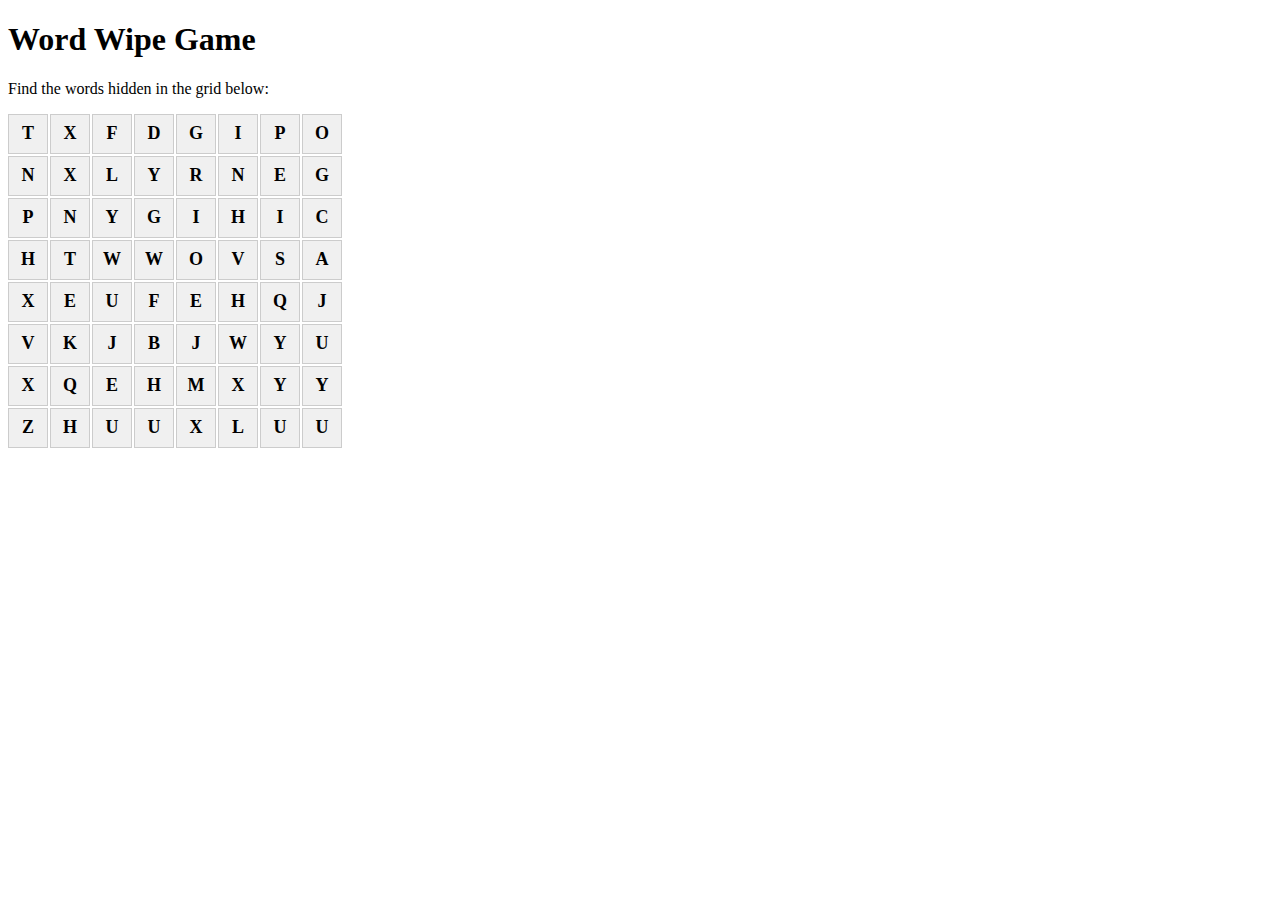
<file: eight.html>
<!DOCTYPE html>
<html>
<head>
    <title>Word Wipe Game</title>
    <style>
        /* Add your CSS styles here */
        /* For example, you can style the game grid with borders and colors */
        /* Customize the appearance to your liking */

        #grid {
            display: grid;
            grid-template-columns: repeat(8, 40px);
            grid-template-rows: repeat(8, 40px);
            gap: 2px;
        }

        .cell {
            display: flex;
            align-items: center;
            justify-content: center;
            font-size: 18px;
            font-weight: bold;
            border: 1px solid #ccc;
            background-color: #f0f0f0;
        }

        .selected {
            background-color: yellow;
        }

        .matched {
            background-color: green;
        }
    </style>
</head>
<body>
    <h1>Word Wipe Game</h1>
    <p>Find the words hidden in the grid below:</p>

    <div id="grid">
        <!-- This is where the game grid will be generated -->
    </div>

    <script>
        // Add your JavaScript code here
        const words = ['A','B','C','WORD', 'WIPE', 'GAME', 'HTML5', 'CSS3', 'JAVASCRIPT', 'ONCLICK', 'MATCH', 'ARRAY'];
        let selectedWord = '';
        let timer;

        function generateGrid() {
            const grid = document.getElementById('grid');

            for (let i = 0; i < 8; i++) {
                for (let j = 0; j < 8; j++) {
                    const cell = document.createElement('div');
                    cell.classList.add('cell');
                    cell.dataset.row = i;
                    cell.dataset.col = j;
                    cell.textContent = randomLetter();
                    grid.appendChild(cell);
                }
            }
        }

        function randomLetter() {
            const alphabet = 'ABCDEFGHIJKLMNOPQRSTUVWXYZ';
            return alphabet[Math.floor(Math.random() * alphabet.length)];
        }

        function checkWordMatch() {
            const grid = document.getElementById('grid');
            const cells = grid.getElementsByClassName('selected');

            let selectedText = '';
            for (const cell of cells) {
                selectedText += cell.textContent;
            }

            if (words.includes(selectedText)) {
                for (const cell of cells) {
                    cell.classList.add('matched');
                }
                alert(`Match: ${selectedText}`);
                setTimeout(removeMatchedWord, 3000);
            } else {
                for (const cell of cells) {
                    cell.classList.remove('selected');
                }
            }
        }

        function removeMatchedWord() {
            const grid = document.getElementById('grid');
            const cells = grid.getElementsByClassName('matched');

            for (const cell of cells) {
                cell.textContent = '';
                cell.classList.remove('matched');
            }

            fillBlankCells();
        }

        function fillBlankCells() {
            const grid = document.getElementById('grid');
            const cells = grid.getElementsByClassName('cell');

            for (let j = 0; j < 8; j++) {
                const upperCells = [];
                for (let i = 0; i < 8; i++) {
                    const cell = cells[i * 8 + j];
                    if (!cell.textContent) {
                        upperCells.push(cell);
                    } else if (upperCells.length > 0) {
                        const blankCell = upperCells.pop();
                        blankCell.textContent = cell.textContent;
                        blankCell.classList.add('matched'); // Temporary class to animate filling
                        cell.textContent = '';
                        cell.classList.remove('matched');
                    }
                }

                for (const cell of upperCells) {
                    cell.textContent = randomLetter();
                    cell.classList.add('matched'); // Temporary class to animate filling
                }
            }

            setTimeout(() => {
                const matchedCells = grid.getElementsByClassName('matched');
                for (const cell of matchedCells) {
                    cell.classList.remove('matched');
                }
            }, 1000);
        }

        function selectWord(event) {
            const target = event.target;
            if (target.classList.contains('cell')) {
                target.classList.add('selected');

                // Update selectedWord with current selection
                const selectedCells = document.getElementsByClassName('selected');
                selectedWord = '';
                for (const cell of selectedCells) {
                    selectedWord += cell.textContent;
                }
            }
        }

        const grid = document.getElementById('grid');
        generateGrid();

        grid.addEventListener('mousedown', selectWord);
        grid.addEventListener('mouseover', selectWord);
        grid.addEventListener('mouseup', checkWordMatch);
    </script>
</body>
</html>
</file>
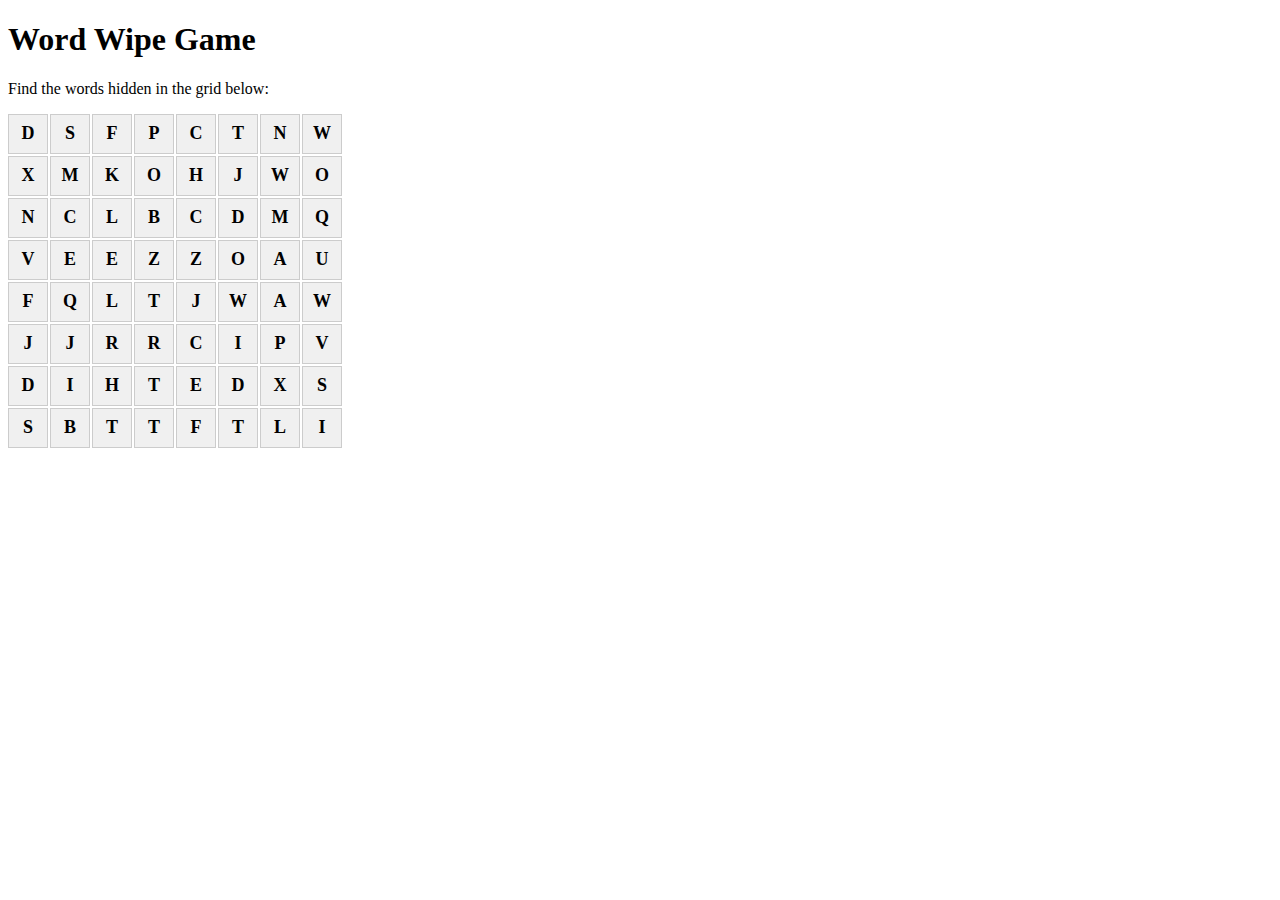
<file: five.html>
<!DOCTYPE html>
<html>
<head>
    <title>Word Wipe Game</title>
    <style>
        /* Add your CSS styles here */
        /* For example, you can style the game grid with borders and colors */
        /* Customize the appearance to your liking */

        #grid {
            display: grid;
            grid-template-columns: repeat(8, 40px);
            grid-template-rows: repeat(8, 40px);
            gap: 2px;
        }

        .cell {
            display: flex;
            align-items: center;
            justify-content: center;
            font-size: 18px;
            font-weight: bold;
            border: 1px solid #ccc;
            background-color: #f0f0f0;
        }

        .selected {
            background-color: yellow;
        }

        .matched {
            background-color: green;
        }
    </style>
</head>
<body>
    <h1>Word Wipe Game</h1>
    <p>Find the words hidden in the grid below:</p>

    <div id="grid">
        <!-- This is where the game grid will be generated -->
    </div>

    <script>
        // Add your JavaScript code here
        const words = ['A','AB','AC','AE','AD','AF','AG','AH','AI','AO','WORD', 'WIPE', 'GAME', 'HTML5', 'CSS3', 'JAVASCRIPT', 'ONCLICK', 'MATCH', 'ARRAY'];

        function generateGrid() {
            const grid = document.getElementById('grid');

            for (let i = 0; i < 8; i++) {
                for (let j = 0; j < 8; j++) {
                    const cell = document.createElement('div');
                    cell.classList.add('cell');
                    cell.dataset.row = i;
                    cell.dataset.col = j;
                    cell.textContent = randomLetter();
                    grid.appendChild(cell);
                }
            }
        }

        function randomLetter() {
            const alphabet = 'ABCDEFGHIJKLMNOPQRSTUVWXYZ';
            return alphabet[Math.floor(Math.random() * alphabet.length)];
        }

        let isSelecting = false;

        function checkWordSelection() {
            if (isSelecting) {
                isSelecting = false;

                const selectedCells = document.querySelectorAll('.selected');
                const selectedWord = Array.from(selectedCells).map(cell => cell.textContent).join('');

                if (words.includes(selectedWord)) {
                    selectedCells.forEach(cell => cell.classList.add('matched'));
                    alert(`Match: ${selectedWord}`);
                }

                selectedCells.forEach(cell => cell.classList.remove('selected'));
                
            }
        }

        function handleCellClick(event) {
            const target = event.target;
 
            if (!target.classList.contains('selected')) {
                target.classList.add('selected');
                isSelecting = true;
            }
        }

        const grid = document.getElementById('grid');
        generateGrid();

        grid.addEventListener('mousedown', handleCellClick);
        grid.addEventListener('mouseover', handleCellClick);
        document.addEventListener('mouseup', checkWordSelection);
    </script>
</body>
</html>
</file>
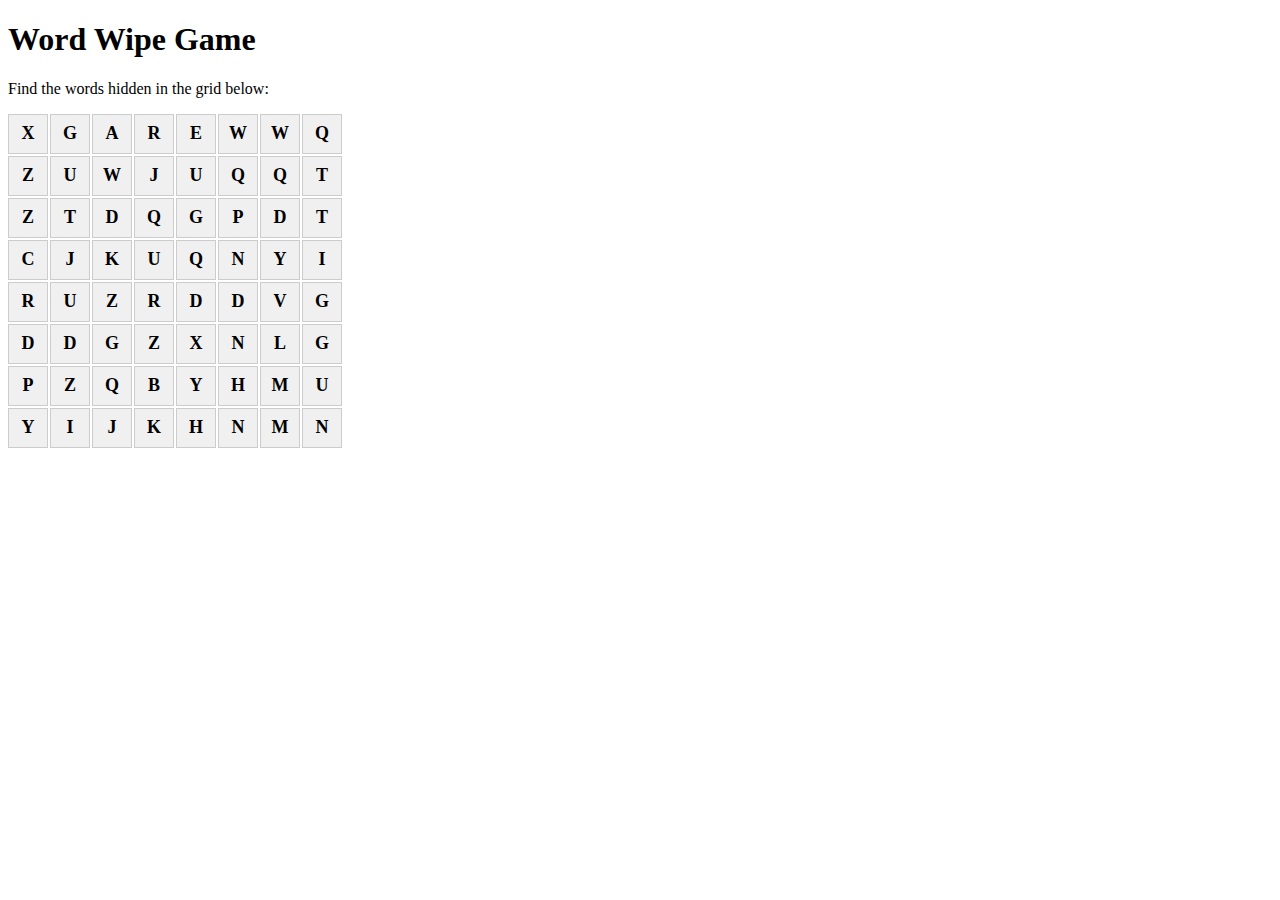
<file: four.html>
<!DOCTYPE html>
<html>
<head>
    <title>Word Wipe Game</title>
    <style>
        /* Add your CSS styles here */
        /* For example, you can style the game grid with borders and colors */
        /* Customize the appearance to your liking */

        #grid {
            display: grid;
            grid-template-columns: repeat(8, 40px);
            grid-template-rows: repeat(8, 40px);
            gap: 2px;
        }

        .cell {
            display: flex;
            align-items: center;
            justify-content: center;
            font-size: 18px;
            font-weight: bold;
            border: 1px solid #ccc;
            background-color: #f0f0f0;
        }

        .selected {
            background-color: yellow;
        }
    </style>
</head>
<body>
    <h1>Word Wipe Game</h1>
    <p>Find the words hidden in the grid below:</p>

    <div id="grid">
        <!-- This is where the game grid will be generated -->
    </div>

    <script>
        // Add your JavaScript code here
        const words = ['A','WORD', 'WIPE', 'GAME', 'HTML5', 'CSS3', 'JAVASCRIPT', 'ONCLICK', 'MATCH', 'ARRAY'];

        function generateGrid() {
            const grid = document.getElementById('grid');

            for (let i = 0; i < 8; i++) {
                for (let j = 0; j < 8; j++) {
                    const cell = document.createElement('div');
                    cell.classList.add('cell');
                    cell.dataset.row = i;
                    cell.dataset.col = j;
                    cell.textContent = randomLetter();
                    grid.appendChild(cell);
                }
            }
        }

        function randomLetter() {
            const alphabet = 'ABCDEFGHIJKLMNOPQRSTUVWXYZ';
            return alphabet[Math.floor(Math.random() * alphabet.length)];
        }

        function checkWordSelection() {
            const selectedWord = window.getSelection().toString().trim();

            if (selectedWord.length > 1) {
                const cells = document.querySelectorAll('.selected');
                const word = Array.from(cells).map(cell => cell.textContent).join('');

                if (words.includes(word)) {
                    alert(`Match: ${word}`);
                }
            }

            clearSelection();
        }

        function clearSelection() {
            const selectedCells = document.querySelectorAll('.selected');
            selectedCells.forEach(cell => cell.classList.remove('selected'));
        }

        function handleCellClick(event) {
            const target = event.target;

            if (!target.classList.contains('cell')) return;

            const isCellSelected = target.classList.toggle('selected');

            if (!isCellSelected) {
                const selectedCells = document.querySelectorAll('.selected');
                if (selectedCells.length > 1) {
                    checkWordSelection();
                }
            }
        }

        const grid = document.getElementById('grid');
        generateGrid();

        grid.addEventListener('mousedown', handleCellClick);
        grid.addEventListener('mouseover', handleCellClick);
        grid.addEventListener('mouseup', checkWordSelection);
    </script>
</body>
</html>
</file>
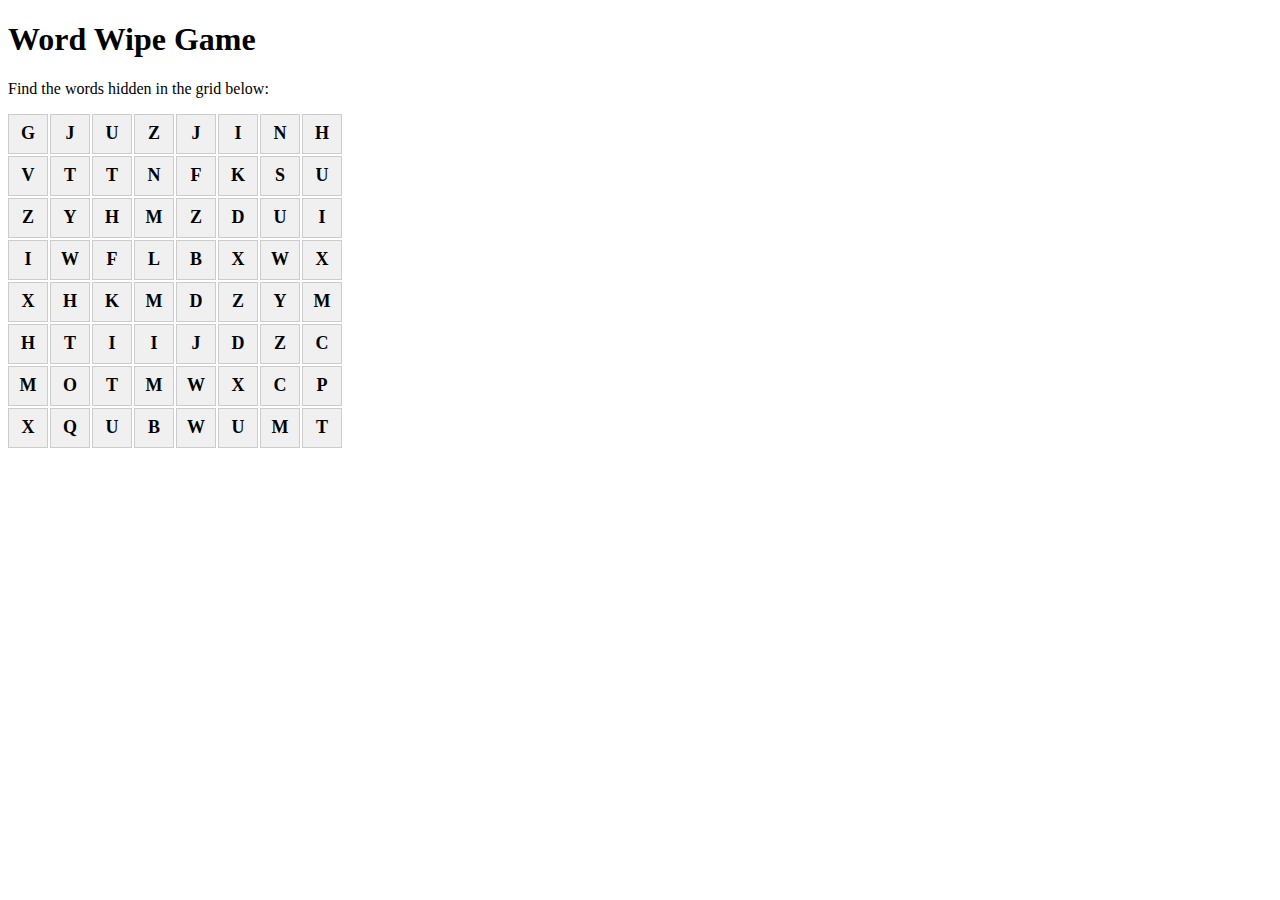
<file: nine.html>
<!DOCTYPE html>
<html>
  <head>
    <title>Word Wipe Game</title>
    <style>
      /* Add your CSS styles here */
      /* For example, you can style the game grid with borders and colors */
      /* Customize the appearance to your liking */

      #grid {
        display: grid;
        grid-template-columns: repeat(8, 40px);
        grid-template-rows: repeat(8, 40px);
        gap: 2px;
        grid-auto-flow: row;
      }

      .cell {
        display: flex;
        align-items: center;
        justify-content: center;
        font-size: 18px;
        font-weight: bold;
        border: 1px solid #ccc;
        background-color: #f0f0f0;
      }

      .selected {
        background-color: yellow;
        user-select: none;
      }

      .matched {
        background-color: green;
      }
    </style>
  </head>
  <body>
    <h1>Word Wipe Game</h1>
    <p>Find the words hidden in the grid below:</p>

    <div id="grid">
      <!-- This is where the game grid will be generated -->
    </div>

    <script>
      // Add your JavaScript code here
      const words = [
        "A",
        "WORD",
        "WIPE",
        "GAME",
        "HTML5",
        "CSS3",
        "JAVASCRIPT",
        "ONCLICK",
        "MATCH",
        "ARRAY",
      ];

      function generateGrid() {
        const grid = document.getElementById("grid");

        for (let i = 0; i < 8; i++) {
          for (let j = 0; j < 8; j++) {
            const cell = document.createElement("div");
            cell.classList.add("cell");
            cell.dataset.row = i;
            cell.dataset.col = j;
            cell.textContent = randomLetter();
            grid.appendChild(cell);
          }
        }
      }

      function randomLetter() {
        const alphabet = "ABCDEFGHIJKLMNOPQRSTUVWXYZ";
        return alphabet[Math.floor(Math.random() * alphabet.length)];
      }

      let selectedWord = "";
      let selectedCells = [];

      function checkWordMatch() {
        if (words.includes(selectedWord)) {
          const matchedCells = selectedCells.slice(); // Create a copy of the selectedCells array
          matchedCells.forEach((cell) => cell.classList.add("matched"));
          alert(`Match: ${selectedWord}`);
          // Remove the matched word from the grid
          setTimeout(() => {
            matchedCells.forEach((cell) => cell.remove());
          }, 1000);
        }
        selectedWord = "";
        selectedCells = [];
      }

      function handleCellMouseDown(event) {
        isMouseDown = true;
        selectCell(event);
      }

      function handleCellMouseOver(event) {
        if (isMouseDown) {
          selectCell(event);
        }
      }

      function handleCellMouseUp() {
        isMouseDown = false;
        checkWordMatch();
        clearSelection();
      }

      function selectCell(event) {
        const target = event.target;
        if (!target.classList.contains("cell")) return;
        if (!target.classList.contains("selected")) {
          target.classList.add("selected");
          const letter = target.textContent;
          selectedWord += letter;
          selectedCells.push(target);
        }
      }

      //   function selectCell(event) {
      //     const target = event.target;
      //     target.classList.add("selected");
      //     selectedWord += target.textContent;
      //     selectedCells.push(target);
      //   }

      function clearSelection() {
        const selectedCells = document.querySelectorAll(".selected");
        selectedCells.forEach((cell) => cell.classList.remove("selected"));
        selectedWord = "";
        selectedCells = [];
      }

      const grid = document.getElementById("grid");
      generateGrid();

      grid.addEventListener("mousedown", handleCellMouseDown);
      grid.addEventListener("mouseover", handleCellMouseOver);
      document.addEventListener("mouseup", handleCellMouseUp);
    </script>
  </body>
</html>
</file>
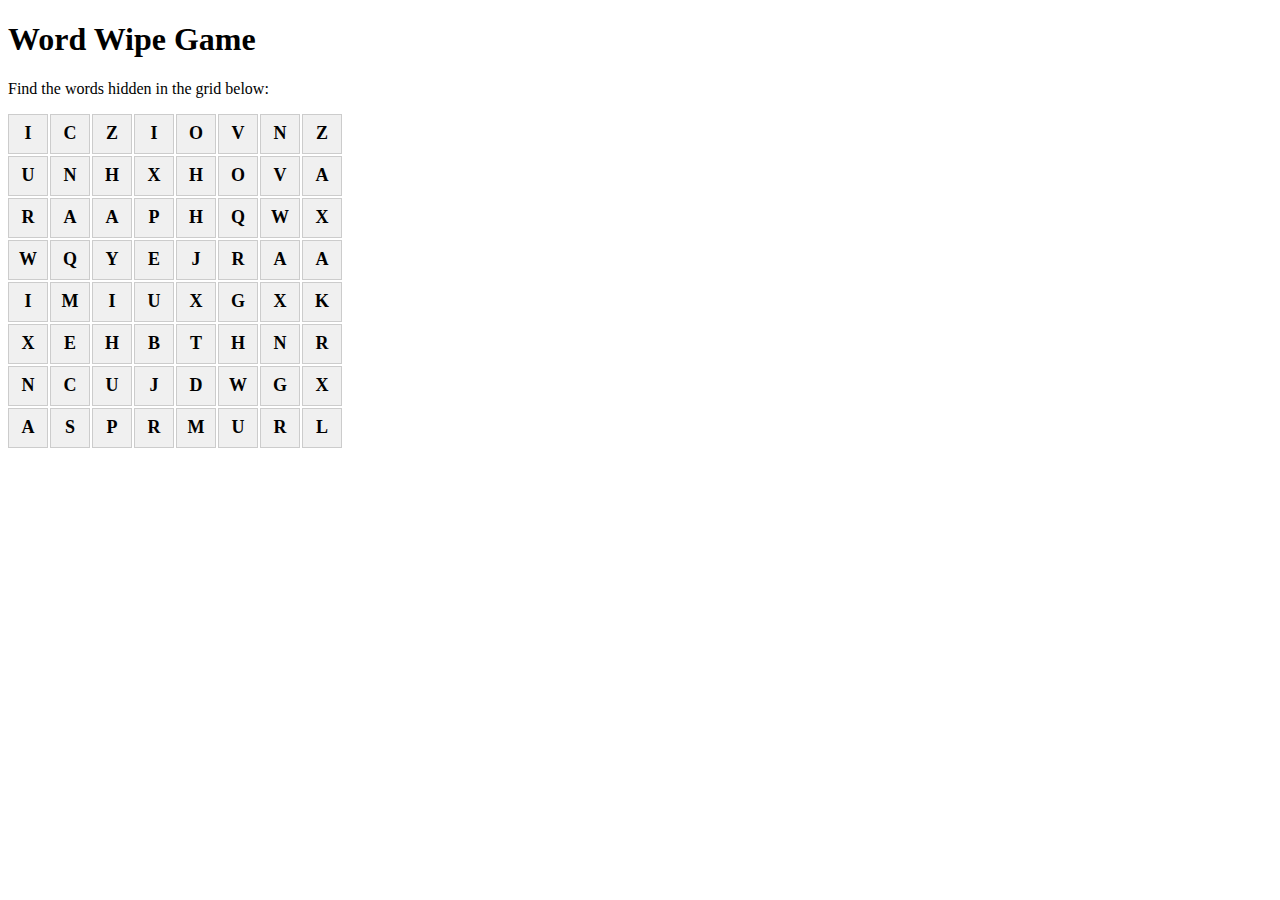
<file: seven.html>
<!DOCTYPE html>
<html>
<head>
    <title>Word Wipe Game</title>
    <style>
        /* Add your CSS styles here */
        /* For example, you can style the game grid with borders and colors */
        /* Customize the appearance to your liking */

        #grid {
            display: grid;
            grid-template-columns: repeat(8, 40px);
            grid-template-rows: repeat(8, 40px);
            gap: 2px;
        }

        .cell {
            display: flex;
            align-items: center;
            justify-content: center;
            font-size: 18px;
            font-weight: bold;
            border: 1px solid #ccc;
            background-color: #f0f0f0;
        }

        .selected {
            background-color: yellow;
        }

        .matched {
            background-color: green;
        }
    </style>
</head>
<body>
    <h1>Word Wipe Game</h1>
    <p>Find the words hidden in the grid below:</p>

    <div id="grid">
        <!-- This is where the game grid will be generated -->
    </div>

    <script>
        // Add your JavaScript code here
        const words = ['A','B','C','WORD', 'WIPE', 'GAME', 'HTML5', 'CSS3', 'JAVASCRIPT', 'ONCLICK', 'MATCH', 'ARRAY'];

        function generateGrid() {
            const grid = document.getElementById('grid');

            for (let i = 0; i < 8; i++) {
                for (let j = 0; j < 8; j++) {
                    const cell = document.createElement('div');
                    cell.classList.add('cell');
                    cell.dataset.row = i;
                    cell.dataset.col = j;
                    cell.textContent = randomLetter();
                    grid.appendChild(cell);
                }
            }
        }

        function randomLetter() {
            const alphabet = 'ABCDEFGHIJKLMNOPQRSTUVWXYZ';
            return alphabet[Math.floor(Math.random() * alphabet.length)];
        }

        let selectedWord = '';

        function checkWordMatch() {
            const cells = document.querySelectorAll('.selected');
            const word = Array.from(cells).map(cell => cell.textContent).join('');

            if (words.includes(word)) {
                cells.forEach(cell => cell.classList.add('matched'));
                setTimeout(() => {
                    cells.forEach(cell => {
                        cell.textContent = randomLetter();
                        cell.classList.remove('matched');
                    });
                }, 3000);
            } else {
                cells.forEach(cell => cell.classList.remove('selected'));
            }
        }

        function highlightCells(event) {
            const target = event.target;
            target.classList.add('selected');
            selectedWord = Array.from(document.querySelectorAll('.selected')).map(cell => cell.textContent).join('');
        }

        function clearSelection(event) {
            if (selectedWord !== '') {
                checkWordMatch();
                selectedWord = '';
            }
        }

        const grid = document.getElementById('grid');
        generateGrid();

        grid.addEventListener('mousedown', highlightCells);
        document.addEventListener('mouseup', clearSelection);
    </script>
</body>
</html>
</file>
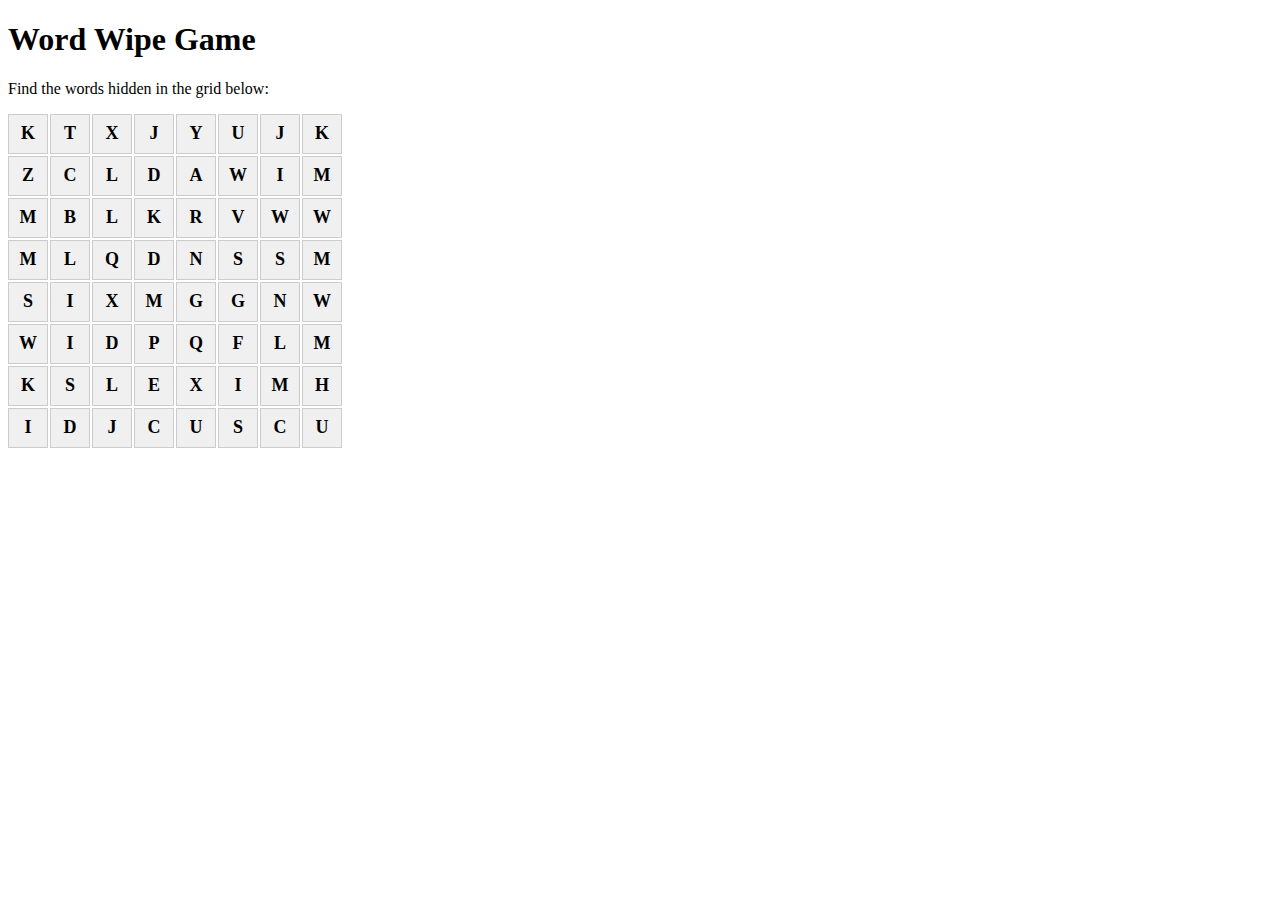
<file: three.html>
<!DOCTYPE html>
<html>
  <head>
    <title>Word Wipe Game</title>
    <style>
      /* Add your CSS styles here */
      /* For example, you can style the game grid with borders and colors */
      /* Customize the appearance to your liking */

      #grid {
        display: grid;
        grid-template-columns: repeat(8, 40px);
        grid-template-rows: repeat(8, 40px);
        gap: 2px;
      }

      .cell {
        display: flex;
        align-items: center;
        justify-content: center;
        font-size: 18px;
        font-weight: bold;
        border: 1px solid #ccc;
        background-color: #f0f0f0;
      }

      .selected {
        background-color: yellow;
      }
    </style>
  </head>
  <body>
    <h1>Word Wipe Game</h1>
    <p>Find the words hidden in the grid below:</p>

    <div id="grid">
      <!-- This is where the game grid will be generated -->
    </div>

    <script>
      // Add your JavaScript code here
      const words = [
        "A",
        "WORD",
        "WIPE",
        "GAME",
        "HTML5",
        "CSS3",
        "JAVASCRIPT",
        "ONCLICK",
        "MATCH",
        "ARRAY",
      ];

      function generateGrid() {
        const grid = document.getElementById("grid");

        for (let i = 0; i < 8; i++) {
          for (let j = 0; j < 8; j++) {
            const cell = document.createElement("div");
            cell.classList.add("cell");
            cell.dataset.row = i;
            cell.dataset.col = j;
            cell.textContent = randomLetter();
            grid.appendChild(cell);
          }
        }
      }

      function randomLetter() {
        const alphabet = "ABCDEFGHIJKLMNOPQRSTUVWXYZ";
        return alphabet[Math.floor(Math.random() * alphabet.length)];
      }

      function checkWordSelection() {
        const selectedWord = window.getSelection().toString().trim();

        // Get the start and end cell of the selection
        const startCell = document.querySelector(".selected-start");
        const endCell = document.querySelector(".selected-end");

        // Check for horizontal and vertical matches
        const horizontalMatch = getHorizontalMatch(startCell, endCell);
        const verticalMatch = getVerticalMatch(startCell, endCell);

        if (horizontalMatch || verticalMatch) {
          alert(`Match: ${selectedWord}`);
        }

        // Clear the selection
        clearSelection();
      }

      function getHorizontalMatch(startCell, endCell) {
        // ... (same as previous code)
      }

      function getVerticalMatch(startCell, endCell) {
        // ... (same as previous code)
      }

      function highlightCells(event) {
        const target = event.target;
        if (!target.classList.contains("cell")) return;

        if (!target.classList.contains("selected")) {
          // If this is the first cell of selection
          target.classList.add("selected", "selected-start");
        } else {
          // If this is the last cell of selection
          target.classList.add("selected-end");
          checkWordSelection();
        }
      }

      function clearSelection() {
        const selectedCells = document.querySelectorAll(".selected");
        selectedCells.forEach((cell) =>
          cell.classList.remove("selected", "selected-start", "selected-end")
        );
      }

      const grid = document.getElementById("grid");
      generateGrid();

      grid.addEventListener("click", highlightCells);
    </script>
  </body>
</html>
</file>
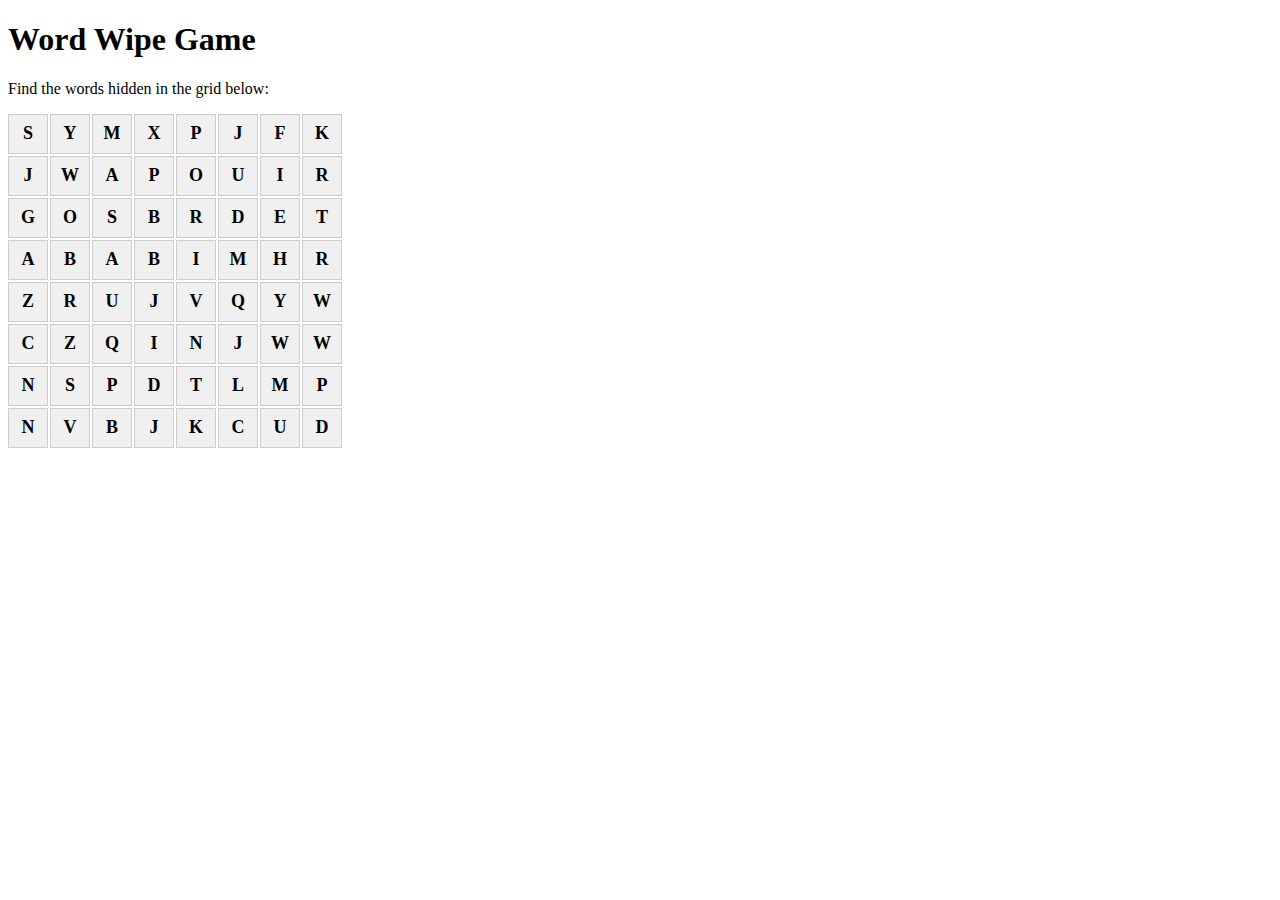
<file: two.html>
<!DOCTYPE html>
<html>
<head>
    <title>Word Wipe Game</title>
    <style>
        /* Add your CSS styles here */
        /* For example, you can style the game grid with borders and colors */
        /* Customize the appearance to your liking */

        #grid {
            display: grid;
            grid-template-columns: repeat(8, 40px);
            grid-template-rows: repeat(8, 40px);
            gap: 2px;
        }

        .cell {
            display: flex;
            align-items: center;
            justify-content: center;
            font-size: 18px;
            font-weight: bold;
            border: 1px solid #ccc;
            background-color: #f0f0f0;
        }

        .selected {
            background-color: yellow;
        }
    </style>
</head>
<body>
    <h1>Word Wipe Game</h1>
    <p>Find the words hidden in the grid below:</p>

    <div id="grid">
        <!-- This is where the game grid will be generated -->
    </div>

    <script>
        // Add your JavaScript code here
        const words = ['A','WORD', 'WIPE', 'GAME', 'HTML5', 'CSS3', 'JAVASCRIPT', 'ONCLICK', 'MATCH', 'ARRAY'];

        function generateGrid() {
            const grid = document.getElementById('grid');

            for (let i = 0; i < 8; i++) {
                for (let j = 0; j < 8; j++) {
                    const cell = document.createElement('div');
                    cell.classList.add('cell');
                    cell.dataset.row = i;
                    cell.dataset.col = j;
                    cell.textContent = randomLetter();
                    grid.appendChild(cell);
                }
            }
        }

        function randomLetter() {
            const alphabet = 'ABCDEFGHIJKLMNOPQRSTUVWXYZ';
            return alphabet[Math.floor(Math.random() * alphabet.length)];
        }

        function checkWordSelection() {
            const selectedWord = window.getSelection().toString().trim();

            // Get the start and end cell of the selection
            const startCell = window.getSelection().anchorNode.parentElement;
            const endCell = window.getSelection().focusNode.parentElement;

            // Check for horizontal and vertical matches
            const horizontalMatch = getHorizontalMatch(startCell, endCell);
            const verticalMatch = getVerticalMatch(startCell, endCell);

            if (horizontalMatch || verticalMatch) {
                alert(`Match: ${selectedWord}`);
            }

            window.getSelection().removeAllRanges();
        }

        function getHorizontalMatch(startCell, endCell) {
            if (startCell.dataset.row !== endCell.dataset.row) {
                return false; // Selection is not horizontal
            }

            const row = parseInt(startCell.dataset.row);
            const startCol = parseInt(startCell.dataset.col);
            const endCol = parseInt(endCell.dataset.col);
            const selectedWord = [];

            for (let col = Math.min(startCol, endCol); col <= Math.max(startCol, endCol); col++) {
                const cell = document.querySelector(`[data-row="${row}"][data-col="${col}"]`);
                selectedWord.push(cell.textContent);
            }

            return words.includes(selectedWord.join(''));
        }

        function getVerticalMatch(startCell, endCell) {
            if (startCell.dataset.col !== endCell.dataset.col) {
                return false; // Selection is not vertical
            }

            const col = parseInt(startCell.dataset.col);
            const startRow = parseInt(startCell.dataset.row);
            const endRow = parseInt(endCell.dataset.row);
            const selectedWord = [];

            for (let row = Math.min(startRow, endRow); row <= Math.max(startRow, endRow); row++) {
                const cell = document.querySelector(`[data-row="${row}"][data-col="${col}"]`);
                selectedWord.push(cell.textContent);
            }

            return words.includes(selectedWord.join(''));
        }

        function highlightCells(event) {
            const target = event.target;
            target.classList.add('selected');
        }

        function clearSelection(event) {
            const selectedCells = document.querySelectorAll('.selected');
            selectedCells.forEach(cell => cell.classList.remove('selected'));
        }

        const grid = document.getElementById('grid');
        generateGrid();

        grid.addEventListener('mousedown', highlightCells);
        grid.addEventListener('mouseover', highlightCells);
        grid.addEventListener('mouseup', checkWordSelection);
        document.addEventListener('mouseup', clearSelection);
    </script>
</body>
</html>
</file>
